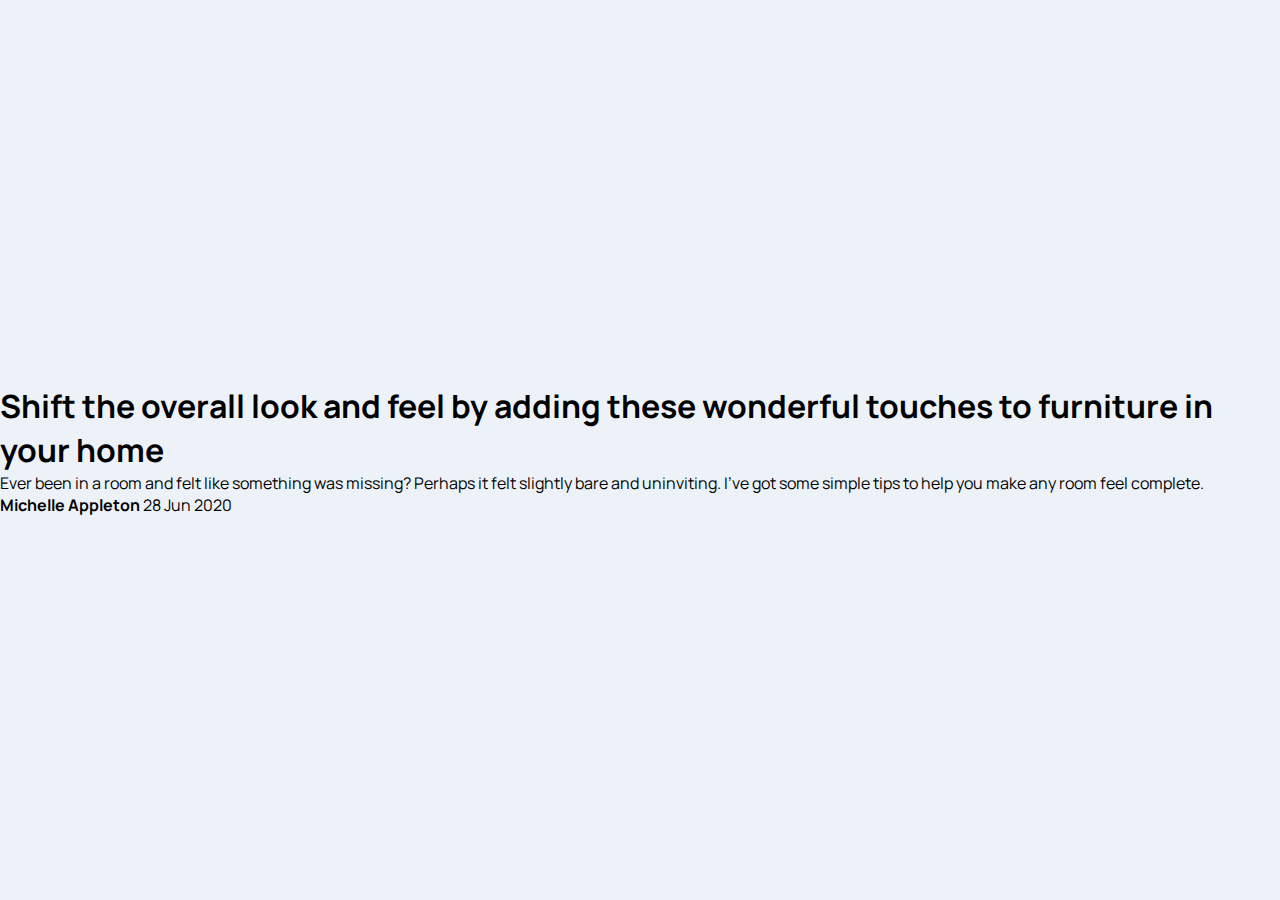
<file: index.html>
<!DOCTYPE html>
<html lang="pt-br">
<head>
    <meta charset="UTF-8">
    <meta name="viewport" content="width=device-width, initial-scale=1.0">
    <title>Projeto Estágio</title>
    <link rel="stylesheet" href="estilos/style.css">
    <link rel="stylesheet" href="estilos/media-query.css">
</head>
<body>
    <main>
        <section id="conteudoprincipal">
            <div id="imgcomoda">
                <!-- IMAGEM NAS CSS -->
            </div>
            <div id="txt">
                <h1>Shift the overall look and feel by adding these wonderful touches to furniture in your home</h1>
                <p>Ever been in a room and felt like something was missing? Perhaps it felt slightly bare and uninviting. I've got some simple tips to help you make any room feel complete.</p>
                
                <div id="rodape">
                    <div id="perfil">
                        <div id="imgpessoa"></div>
                        <div id="info">
                            <strong>Michelle Appleton</strong>
                            <span>28 Jun 2020</span>
                        </div>
                    </div>

                    <div id="compartilhar"></div>
                </div>
                
                <div id="social" class="escondido">
                    <span>SHARE</span>
                    <img src="imagens/icon-facebook.svg" alt="Facebook">
                    <img src="imagens/icon-twitter.svg" alt="Twitter">
                    <img src="imagens/icon-pinterest.svg" alt="Pinterest">
                    <div id="fechar"></div>
                </div>
            </div>
        </section>
    </main>
    <script src="script.js"></script>
</body>
</html>
</file>
<file: estilos/style.css>
@charset "UTF-8";

/*  PALETA DE CORES
    Very Dark Grayish Blue: hsl(217, 19%, 35%)  #48556a
    Desaturated Dark Blue: hsl(214, 17%, 51%)   #6d7f97
    Grayish Blue: hsl(212, 23%, 69%)            #9eafc2
    Light Grayish Blue: hsl(210, 46%, 95%)      #ecf2f8
*/

@import url('https://fonts.googleapis.com/css2?family=Manrope:wght@200..800&family=Passion+One:wght@400;700;900&family=Sriracha&display=swap');

* {
    box-sizing: border-box;
    font-family: 'Manrope', sans-serif;
    margin: 0px;
    padding: 0px;
}

body {
    background-color: #ecf2f8;
}

main {
    align-items: center; /* CENTRALIZA VERTICALMENTE */
    display: flex;
    justify-content: center; /* CENTRALIZA HORIZONTALMENTE */
    height: 100vh;
    width: 100vw;
}

.conteudoprincipal {
    background-color: white;
    border-radius: 20px;
    display: flex;
    flex-direction: column;
    overflow: hidden; /* TUDO FORA DA BORDA FICA ESCONDIDO */
    width: 360px;
}

.imgcomoda {
    background: black url(../imagens/drawers.jpg);
    background-size: cover;
    height: 230px;
}

.txt {
    padding: 30px;
    position: relative;
}

.txt h1 {
    font-size: 1.1em;
    color: #48556a;
    line-height: 1.5;
    margin-bottom: 15px;
}

.txt p {
    font-size: 0.8em;
    color: #6d7f97;
    line-height: 1.5;
}

.imgpessoa {
    background: url(../imagens/avatar-michelle.jpg);
    background-size: cover;
    width: 40px;
    height: 40px;
    border-radius: 50%;
}

.rodape {
    display: flex;
    justify-content: space-between;
    align-items: center;
    margin-top: 30px;
}

.perfil {
    display: flex;
    gap: 15px;
}

.info {
    display: flex;
    flex-direction: column;
}

.info strong {
    font-size: 0.9em;
    color: #48556a;}

.info span {
    font-size: 0.9em;
    color: #9eafc2;
}

.botaocompartilhar {
    background: url(../imagens/icon-share.svg) no-repeat center center;
    background-size: 50%;
    width: 40px;
    height: 40px;
    border-radius: 50%;
    background-color: #ecf2f8;
    cursor: pointer;
}

.social-bar {
    position: absolute;
    bottom: 0;
    left: 0;
    width: 100%;
    height: 70px;
    background-color: #48556a;
    display: flex;
    align-items: center;
    justify-content: space-around;
    padding: 0 20px;
    border-bottom-left-radius: 20px;
    border-bottom-right-radius: 20px;
}

.social-bar span {
    color: #9eafc2;
    letter-spacing: 5px;
    font-size: 0.8em;
}

.botaofechar {
    background: url(../imagens/icon-share.svg) no-repeat center center;
    background-size: 50%;
    width: 35px;
    height: 35px;
    border-radius: 50%;
    background-color: #9eafc2;
    cursor: pointer;
}

.botaofechar img {
    width: 18px;
    height: 18px;
}

.escondido {
    display: none;
}
</file>
<file: estilos/media-query.css>
@charset "UTF-8";

/*
    TYPICAL DEVICE BREAKPOINTS
--------------------------------
    Telas pequenas: até 600px
    Celulares: de 600px até 768px
    Tablet: de 768px até 992px
    Desktop: de 992px até 1200px
    Telas grandes: acima de 1200px
*/

@media screen and (min-width: 768px) and (max-width: 992px) {

}

@media screen and (min-width: 992px) and (max-width: 1200px) {
    
}

@media screen and (min-width: 1200px) {
    
}
</file>
